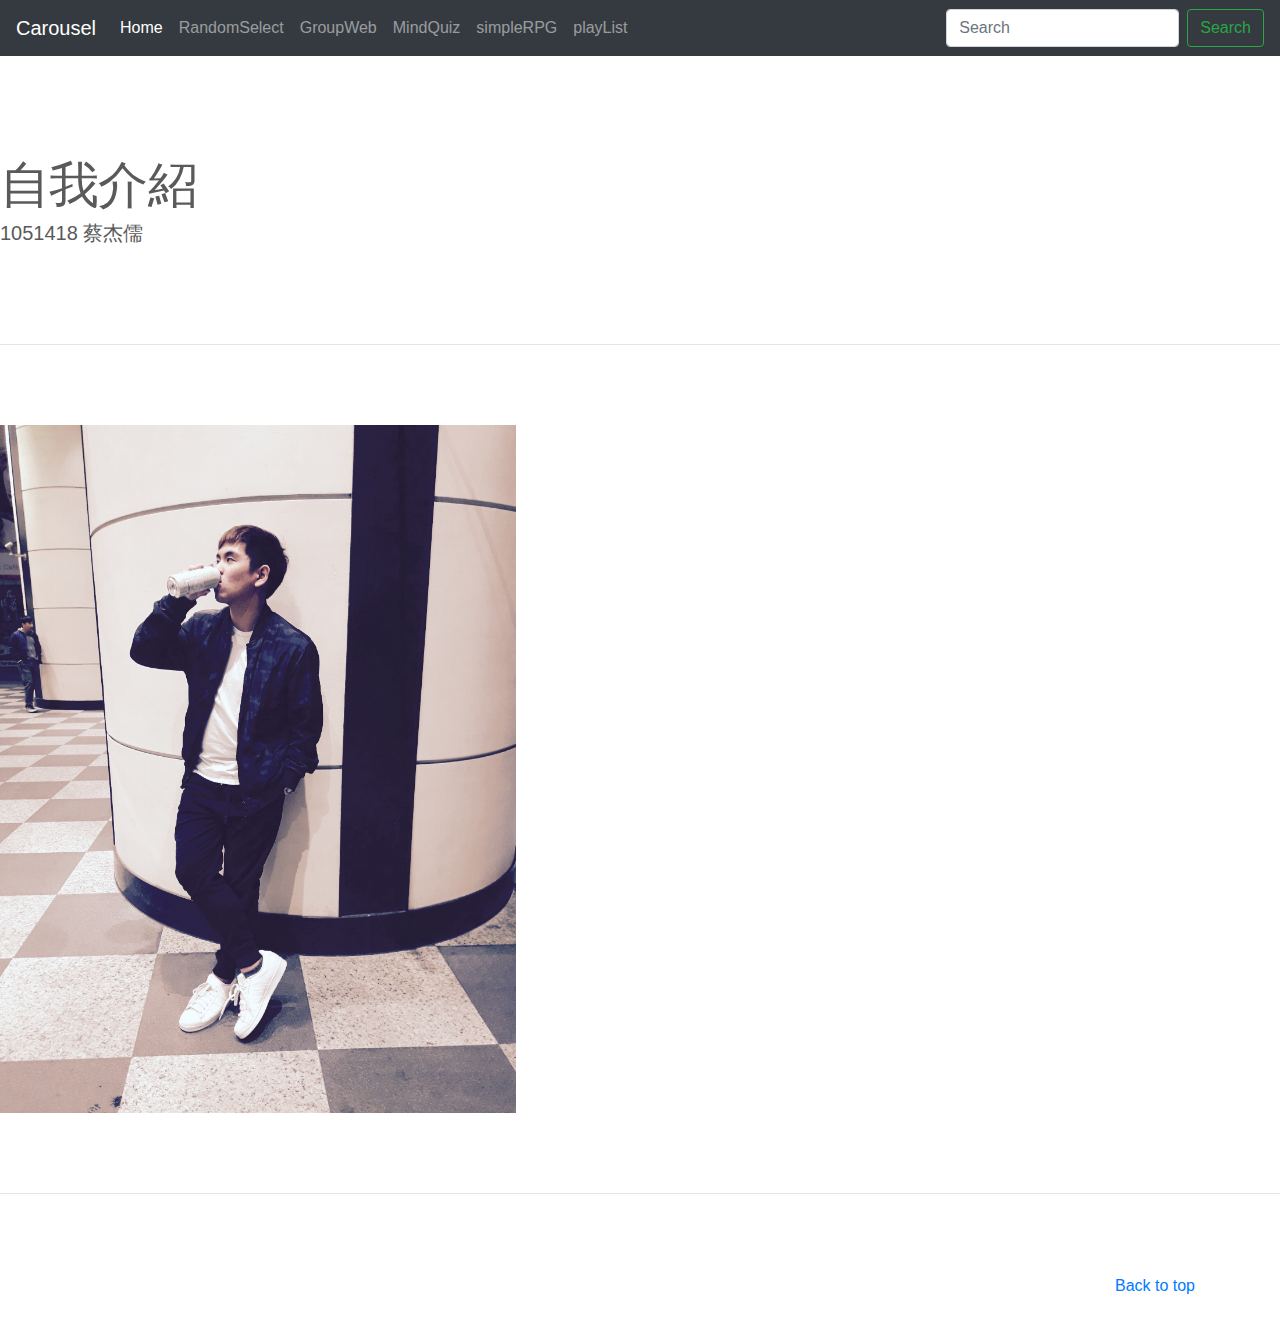
<file: index.html>
<!doctype html>
<html lang="en">
  <head>
    <meta charset="utf-8">
    <meta name="viewport" content="width=device-width, initial-scale=1, shrink-to-fit=no">
    <meta name="description" content="">
    <meta name="author" content="">
    <link rel="icon" href="favicon.ico">

    <title>Carousel Template for Bootstrap</title>

    <!-- Bootstrap core CSS -->
    <link href="dist/css/bootstrap.min.css" rel="stylesheet">

    <!-- Custom styles for this template -->
    <link href="carousel.css" rel="stylesheet">
  </head>
  <body>

    <header>
      <nav class="navbar navbar-expand-md navbar-dark fixed-top bg-dark">
        <a class="navbar-brand" href="#">Carousel</a>
        <button class="navbar-toggler" type="button" data-toggle="collapse" data-target="#navbarCollapse" aria-controls="navbarCollapse" aria-expanded="false" aria-label="Toggle navigation">
          <span class="navbar-toggler-icon"></span>
        </button>
        <div class="collapse navbar-collapse" id="navbarCollapse">
          <ul class="navbar-nav mr-auto">
            <li class="nav-item active">
              <a class="nav-link" href="index.html">Home <span class="sr-only">(current)</span></a>
            </li>
            <li class="nav-item">
              <a class="nav-link" href="random-select.html">RandomSelect</a>
            </li>
            <li class="nav-item">
              <a class="nav-link" href="GroupWeb.html">GroupWeb</a>
            </li>
            <li class="nav-item">
              <a class="nav-link" href="MindQuiz.html">MindQuiz</a>
            </li>
            <li class="nav-item">
              <a class="nav-link" href="simpleRPG.html">simpleRPG</a>
            </li>
            <li class="nav-item">
              <a class="nav-link" href="playList.html">playList</a>
            </li>
          </ul>
          <form class="form-inline mt-2 mt-md-0">
            <input class="form-control mr-sm-2" type="text" placeholder="Search" aria-label="Search">
            <button class="btn btn-outline-success my-2 my-sm-0" type="submit">Search</button>
          </form>
        </div>
      </nav>
    </header>
    
    <main role="main">
        <div class="row featurette">
          <div class="col-md-7">
            <h2 class="featurette-heading">自我介紹<span class="text-muted">             
            </span></h2>
            <p class="lead">1051418 蔡杰儒</p>
          </div>
          <div class="col-md-5">
          </div>
        </div>
        <hr class="featurette-divider">

        <div class="row featurette">
          <div class="col-md-7 order-md-2">
          </div>
          <div class="col-md-5 order-md-1">
            <img class="featurette-image img-fluid mx-auto" src="me.jpg" alt="Generic placeholder image">
          </div>
        </div>
        
        <hr class="featurette-divider">

        <!-- /END THE FEATURETTES -->

      </div><!-- /.container -->


      <!-- FOOTER -->
      <footer class="container">
        <p class="float-right"><a href="#">Back to top</a></p>
      </footer>
    </main>

    <!-- Bootstrap core JavaScript
    ================================================== -->
    <!-- Placed at the end of the document so the pages load faster -->
    <script src="https://code.jquery.com/jquery-3.3.1.slim.min.js" integrity="sha384-q8i/X+965DzO0rT7abK41JStQIAqVgRVzpbzo5smXKp4YfRvH+8abtTE1Pi6jizo" crossorigin="anonymous"></script>
    <script>window.jQuery || document.write('<script src="assets/js/vendor/jquery-slim.min.js"><\/script>')</script>
    <script src="assets/js/vendor/popper.min.js"></script>
    <script src="dist/js/bootstrap.min.js"></script>
    <!-- Just to make our placeholder images work. Don't actually copy the next line! -->
    <script src="assets/js/vendor/holder.min.js"></script>
  </body>
</html>
</file>
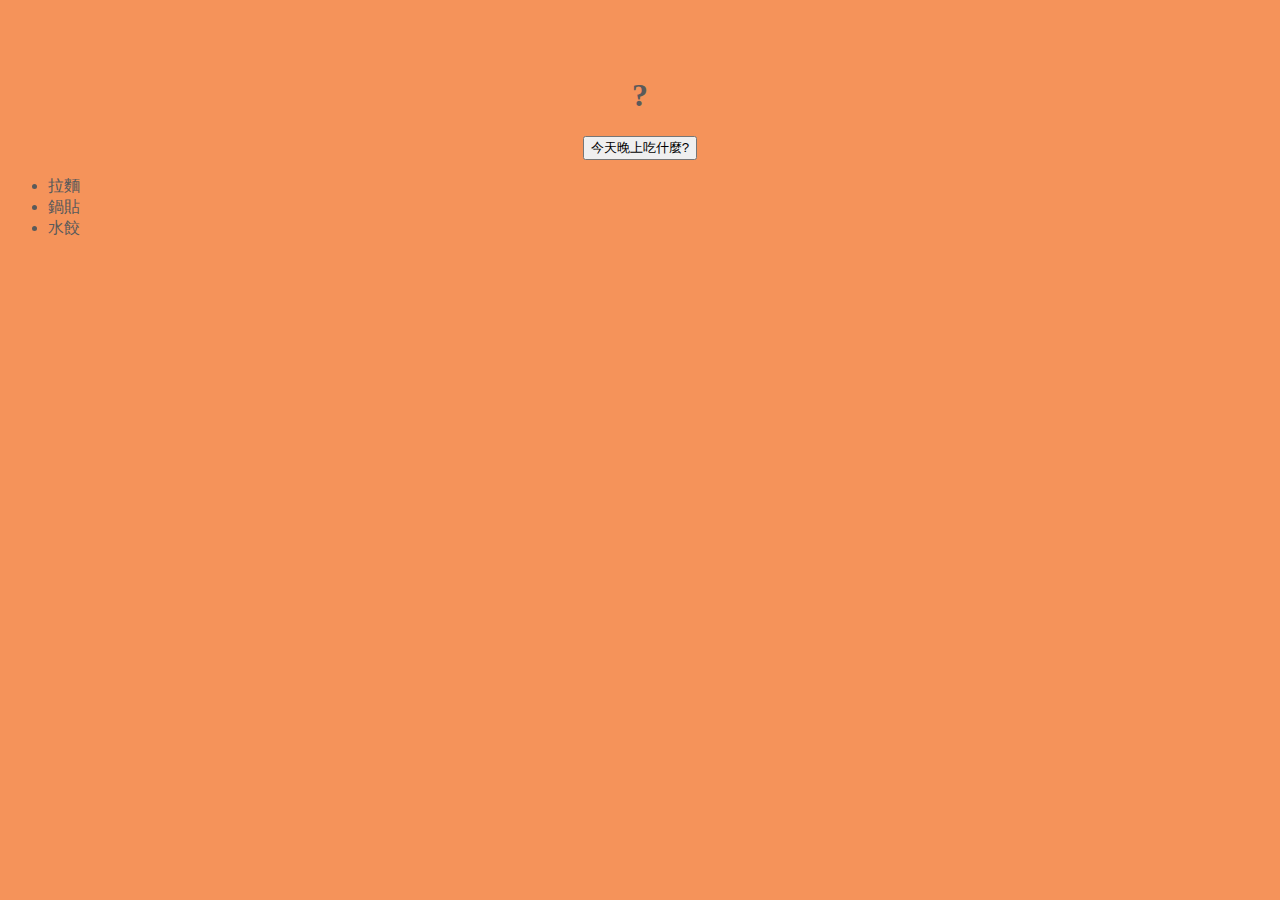
<file: RandomSelector/index.html>
<!DOCTYPE html>
<html class="no-js">
    <head>
        <meta charset="utf-8">
        <title>Hello JS</title>
        <link rel="stylesheet" href="style.css">
        <script src="https://code.jquery.com/jquery-3.4.1.min.js"></script>
        <script src="main.js" ></script>
    </head>
    <body>
        <h1>?</h1>
        <input type="button" value="今天晚上吃什麼?">
        <ul>
            <li class="special">拉麵</li>
            <li class="special">鍋貼</li>
            <li class="special">水餃</li>
        </ul>
        <image>
            <img id="img" width="300px" />
            <!-- <img src="q.jpg" id="img" width="300px" /> -->
        </image>
        
    </body>
</html>
</file>
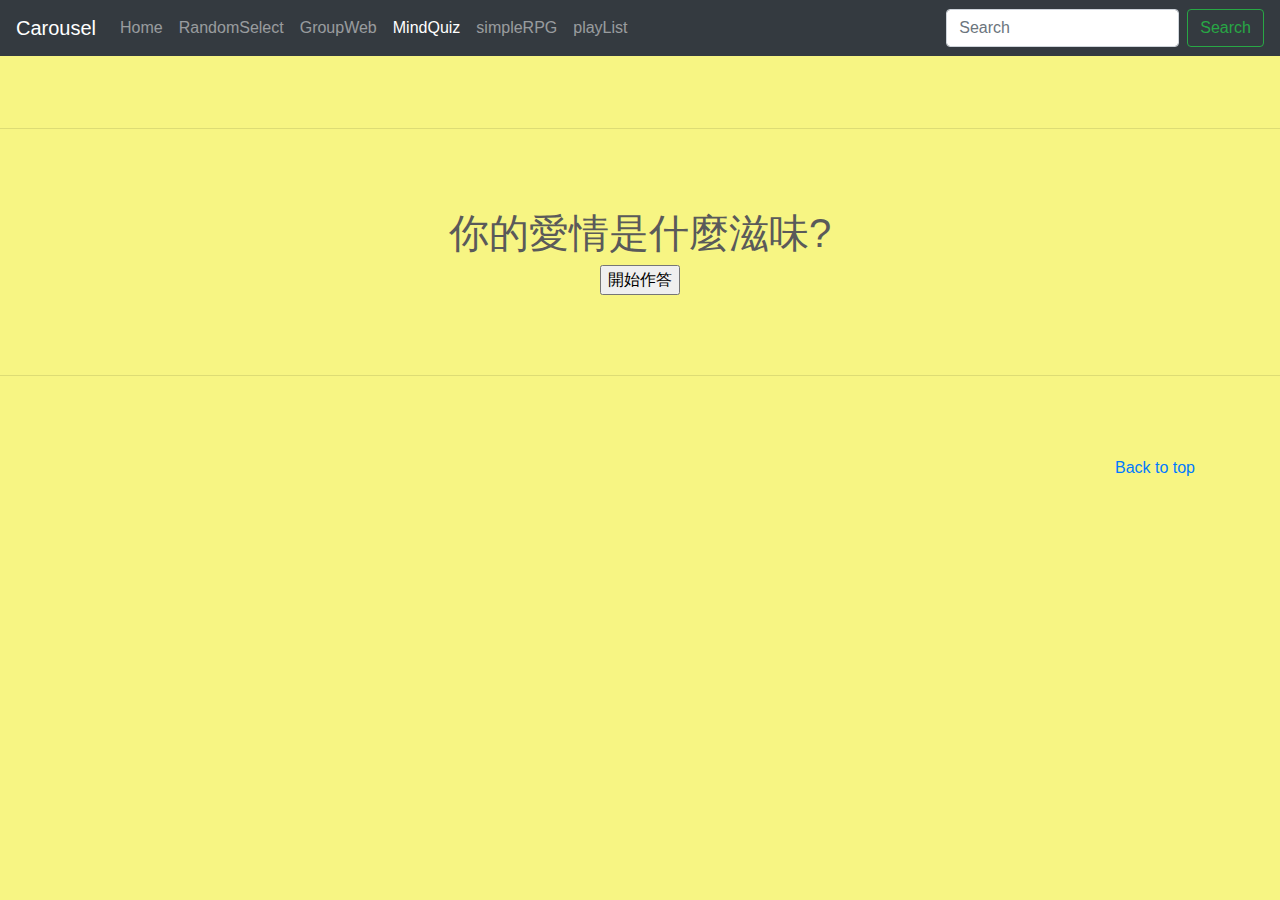
<file: MindQuiz.html>
<!doctype html>
<html lang="en">
  <head>
    <meta charset="utf-8">
    <meta name="viewport" content="width=device-width, initial-scale=1, shrink-to-fit=no">
    <meta name="description" content="">
    <meta name="author" content="">
    <link rel="icon" href="favicon.ico">

    <title>Carousel Template for Bootstrap</title>

    <!-- Bootstrap core CSS -->
    <link href="dist/css/bootstrap.min.css" rel="stylesheet">

    <!-- Custom styles for this template -->
    <link rel="stylesheet" href="MindQuiz/style.css">
    
    
  </head>
  <body>

    <header>
      <nav class="navbar navbar-expand-md navbar-dark fixed-top bg-dark">
        <a class="navbar-brand" href="#">Carousel</a>
        <button class="navbar-toggler" type="button" data-toggle="collapse" data-target="#navbarCollapse" aria-controls="navbarCollapse" aria-expanded="false" aria-label="Toggle navigation">
          <span class="navbar-toggler-icon"></span>
        </button>
        <div class="collapse navbar-collapse" id="navbarCollapse">
          <ul class="navbar-nav mr-auto">
            <li class="nav-item">
              <a class="nav-link" href="index.html">Home </a>
            </li>
            <li class="nav-item">
              <a class="nav-link" href="random-select.html">RandomSelect</a>
            </li>
            <li class="nav-item">
              <a class="nav-link" href="GroupWeb.html">GroupWeb</a>
            </li>
            <li class="nav-item active">
              <a class="nav-link" href="MindQuiz.html">MindQuiz <span class="sr-only">(current)</span></a>
            </li>
            <li class="nav-item">
              <a class="nav-link" href="simpleRPG.html">simpleRPG</a>
            </li>
            <li class="nav-item">
              <a class="nav-link" href="playList.html">playList</a>
          </ul>
          <form class="form-inline mt-2 mt-md-0">
            <input class="form-control mr-sm-2" type="text" placeholder="Search" aria-label="Search">
            <button class="btn btn-outline-success my-2 my-sm-0" type="submit">Search</button>
          </form>
        </div>
      </nav>
    </header>

    <main role="main">
        <hr class="featurette-divider">

        <body>
            <h1>你的愛情是什麼滋味?</h1>
            <div>
                <h2 id="question"></h2>
                <div id="options"></div>
            </div>
            <input id="startButton" type="button" value="開始作答">
        </body>

        <hr class="featurette-divider">

        <!-- /END THE FEATURETTES -->

      </div><!-- /.container -->


      <!-- FOOTER -->
      <footer class="container">
        <p class="float-right"><a href="#">Back to top</a></p>
      </footer>
    </main>

    <!-- Bootstrap core JavaScript
    ================================================== -->
    <!-- Placed at the end of the document so the pages load faster -->
    <script src="https://code.jquery.com/jquery-3.4.1.min.js"></script>
    <script src="MindQuiz/data.js"></script>
    <script src="MindQuiz/main.js"></script>
    <script>window.jQuery || document.write('<script src="assets/js/vendor/jquery-slim.min.js"><\/script>')</script>
    <script src="assets/js/vendor/popper.min.js"></script>
    <script src="dist/js/bootstrap.min.js"></script>
    <!-- Just to make our placeholder images work. Don't actually copy the next line! -->
    <script src="assets/js/vendor/holder.min.js"></script>
  </body>
</html>
</file>
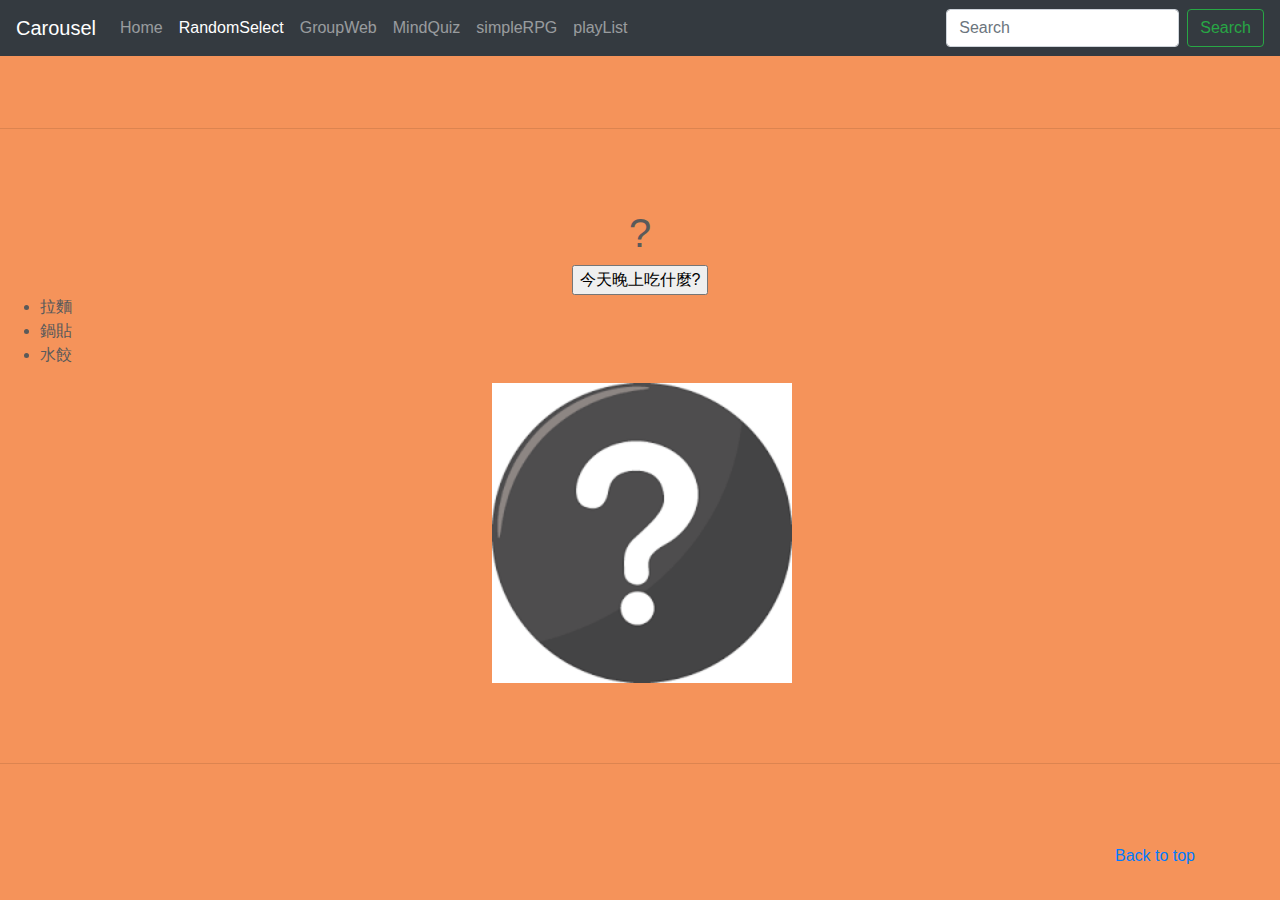
<file: random-select.html>
<!doctype html>
<html lang="en">
  <head>
    <meta charset="utf-8">
    <meta name="viewport" content="width=device-width, initial-scale=1, shrink-to-fit=no">
    <meta name="description" content="">
    <meta name="author" content="">
    <link rel="icon" href="favicon.ico">

    <title>Carousel Template for Bootstrap</title>

    <!-- Bootstrap core CSS -->
    <link href="dist/css/bootstrap.min.css" rel="stylesheet">

    <!-- Custom styles for this template -->
    <link rel="stylesheet" href="RandomSelector/style.css">
    
    
  </head>
  <body>

    <header>
      <nav class="navbar navbar-expand-md navbar-dark fixed-top bg-dark">
        <a class="navbar-brand" href="#">Carousel</a>
        <button class="navbar-toggler" type="button" data-toggle="collapse" data-target="#navbarCollapse" aria-controls="navbarCollapse" aria-expanded="false" aria-label="Toggle navigation">
          <span class="navbar-toggler-icon"></span>
        </button>
        <div class="collapse navbar-collapse" id="navbarCollapse">
          <ul class="navbar-nav mr-auto">
            <li class="nav-item">
              <a class="nav-link" href="index.html">Home</a>
            </li>
            <li class="nav-item active">
              <a class="nav-link" href="random-select.html">RandomSelect <span class="sr-only">(current)</span></a>
            </li>
            <li class="nav-item">
              <a class="nav-link" href="GroupWeb.html">GroupWeb</a>
            </li>
            <li class="nav-item">
              <a class="nav-link" href="MindQuiz.html">MindQuiz</a>
            </li>
            <li class="nav-item">
              <a class="nav-link" href="simpleRPG.html">simpleRPG</a>
            </li>
            <li class="nav-item">
              <a class="nav-link" href="playList.html">playList</a>
            </li>
          </ul>
          <form class="form-inline mt-2 mt-md-0">
            <input class="form-control mr-sm-2" type="text" placeholder="Search" aria-label="Search">
            <button class="btn btn-outline-success my-2 my-sm-0" type="submit">Search</button>
          </form>
        </div>
      </nav>
    </header>

    <main role="main">
        <hr class="featurette-divider">
        <body>
          <h1 id="random-result">?</h1>
          <input type="button" value="今天晚上吃什麼?">
          <ul id="choices">
              <li>拉麵</li>
              <li>鍋貼</li>
              <li>水餃</li>
          </ul>
          <image>
              <!-- <img id="img" width="300px" /> -->
              <img src="RandomSelector/Q.jpg" id="imgg" width="300px" />
          </image>
          
      </body>
        <hr class="featurette-divider">

        <!-- /END THE FEATURETTES -->

      </div><!-- /.container -->


      <!-- FOOTER -->
      <footer class="container">
        <p class="float-right"><a href="#">Back to top</a></p>
      </footer>
    </main>

    <!-- Bootstrap core JavaScript
    ================================================== -->
    <!-- Placed at the end of the document so the pages load faster -->
    <script src="https://code.jquery.com/jquery-3.4.1.min.js"></script>
    <script src="RandomSelector/main.js"></script>
    <script>window.jQuery || document.write('<script src="assets/js/vendor/jquery-slim.min.js"><\/script>')</script>
    <script src="assets/js/vendor/popper.min.js"></script>
    <script src="dist/js/bootstrap.min.js"></script>
    <!-- Just to make our placeholder images work. Don't actually copy the next line! -->
    <script src="assets/js/vendor/holder.min.js"></script>
  </body>
</html>
</file>
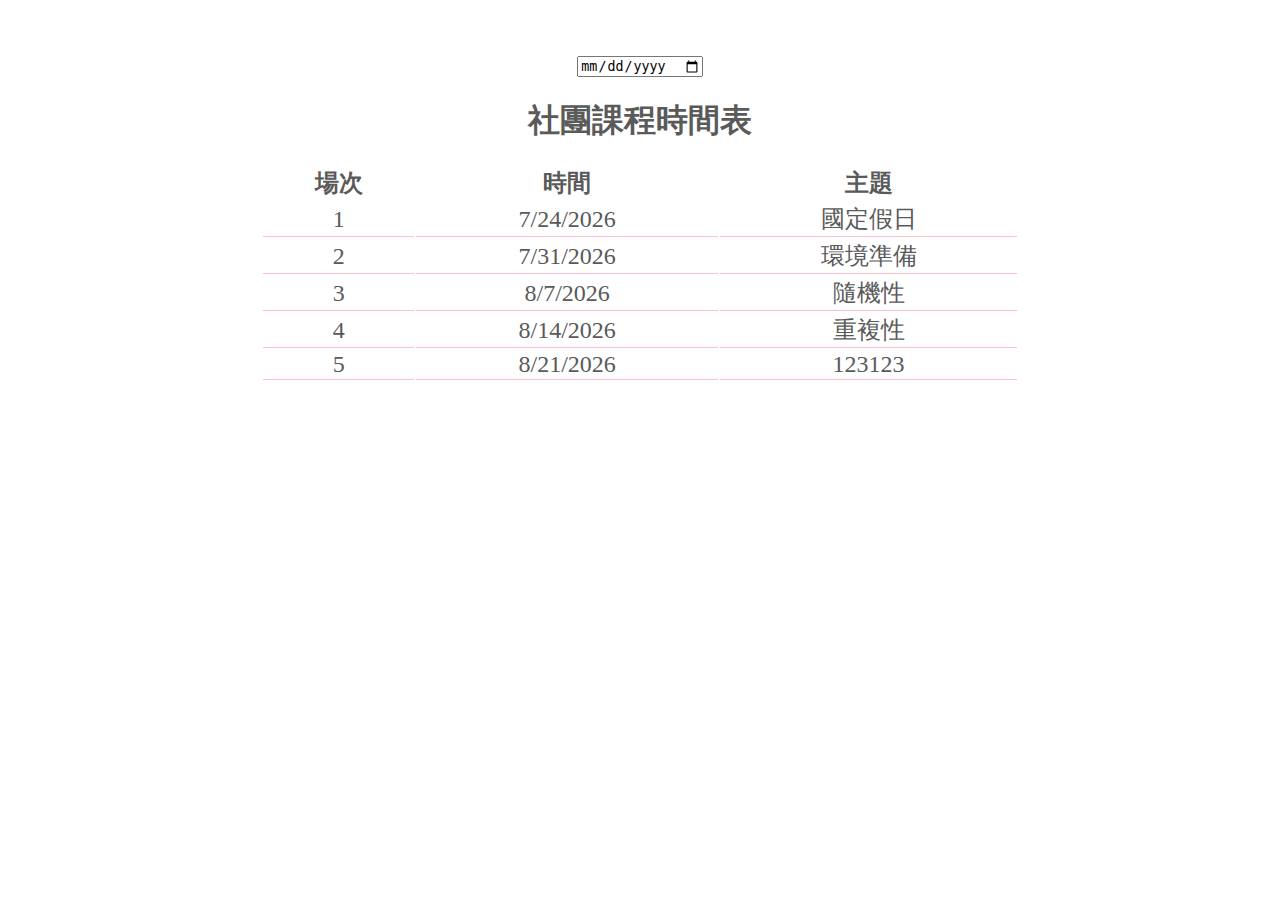
<file: GroupWeb/GroupWeb.html>
<!DOCTYPE html>
<html>
    <head>
        <meta charset="utf-8">
        <title>Club Course</title>
        <link rel="stylesheet" href="style.css">
        <script src="https://code.jquery.com/jquery-3.4.1.min.js"></script>
        <script src="topic.js"></script>

        <script src="main.js" ></script>
    </head>
    <body>
        <input type="date" name="bday" onchange=setMD(event) >
        <h1>社團課程時間表</h1>
        <table id="courseTable"></table>
    </body>
</html>
</file>
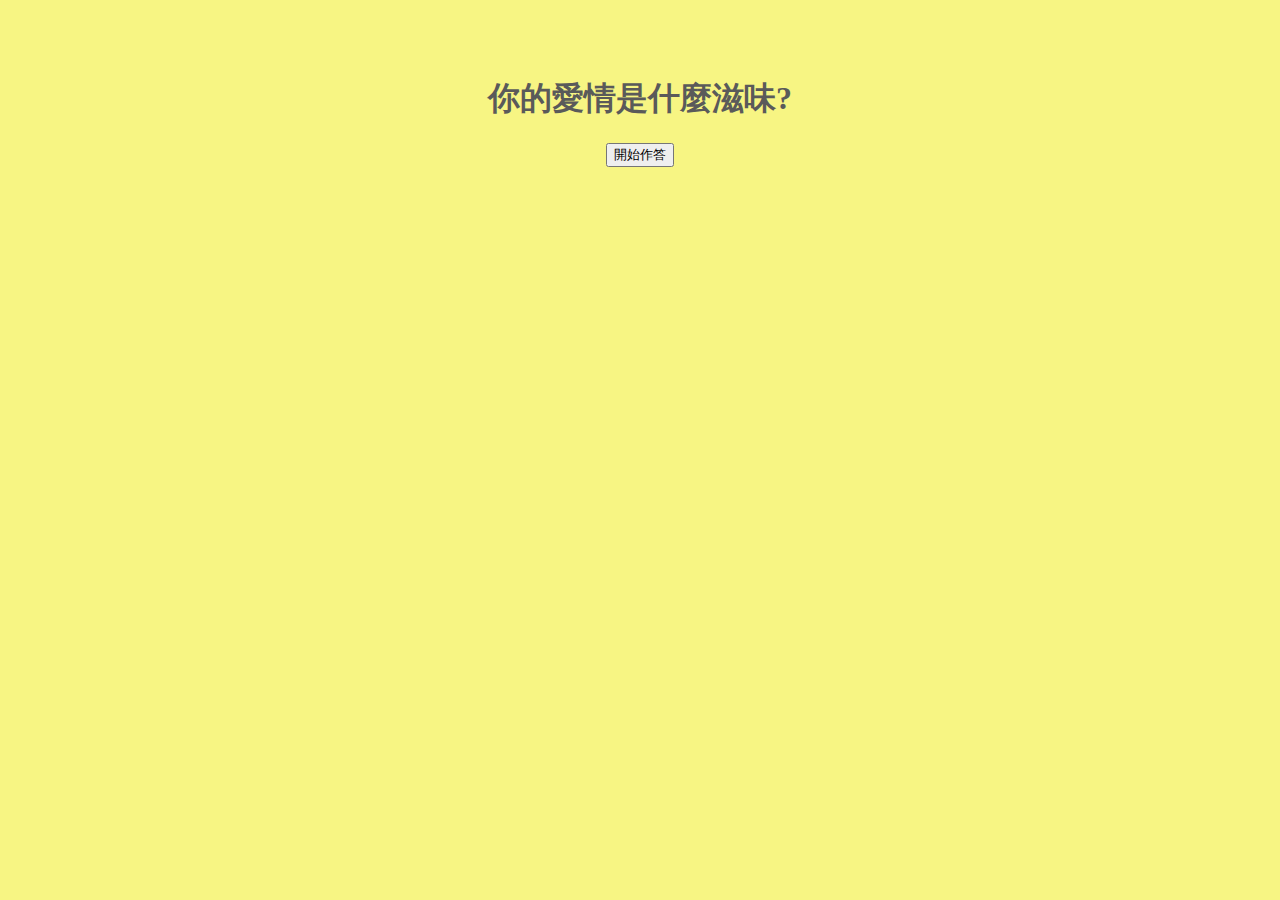
<file: MindQuiz/MindQuiz.html>
<!DOCTYPE html>
<html>
    <head>
        <meta charset="utf-8">
        <title>Mind Quiz</title>
        <link rel="stylesheet" href="style.css">
        <script src="https://code.jquery.com/jquery-3.4.1.min.js"></script>
        <script src="data.js"></script>
        <script src="main.js"></script>

    </head>
    <body>
        <h1>你的愛情是什麼滋味?</h1>
        <div>
            <h2 id="question"></h2>
            <div id="options"></div>
        </div>
        <input id="startButton" type="button" value="開始作答">
    </body>
</html>
</file>
<file: carousel.css>
/* GLOBAL STYLES
-------------------------------------------------- */
/* Padding below the footer and lighter body text */

body {
  background-attachment: fixed;
  background-position: center;
  background-repeat: no-repeat;
  padding-top: 3rem;
  padding-bottom: 3rem;
  color: #5a5a5a;
}


/* CUSTOMIZE THE CAROUSEL
-------------------------------------------------- */

/* Carousel base class */
.carousel {
  margin-bottom: 4rem;
}
/* Since positioning the image, we need to help out the caption */
.carousel-caption {
  bottom: 3rem;
  z-index: 10;
}

/* Declare heights because of positioning of img element */
.carousel-item {
  height: 18rem;
  background-color: #777;
}
.carousel-item > img {
  position: center;
  top: 0;
  left: 100;
  min-width: 100%;
  height: 18rem;
}


/* MARKETING CONTENT
-------------------------------------------------- */

/* Center align the text within the three columns below the carousel */
.marketing .col-lg-4 {
  margin-bottom: 1.5rem;
  text-align: center;
}
.marketing h2 {
  font-weight: 400;
}
.marketing .col-lg-4 p {
  margin-right: .75rem;
  margin-left: .75rem;
}


/* Featurettes
------------------------- */

.featurette-divider {
  margin: 5rem 0; /* Space out the Bootstrap <hr> more */
}

/* Thin out the marketing headings */
.featurette-heading {
  font-weight: 300;
  line-height: 1;
  letter-spacing: -.05rem;
}


/* RESPONSIVE CSS
-------------------------------------------------- */

@media (min-width: 40em) {
  /* Bump up size of carousel content */
  .carousel-caption p {
    margin-bottom: 1.25rem;
    font-size: 1.25rem;
    line-height: 1.4;
  }

  .featurette-heading {
    font-size: 50px;
  }
}

@media (min-width: 62em) {
  .featurette-heading {
    margin-top: 7rem;
  }
}
</file>
<file: RandomSelector/style.css>
li{
    text-align: left;
    text-decoration-color: firebrick;
    text-shadow: gray;
}

/* GLOBAL STYLES
-------------------------------------------------- */
/* Padding below the footer and lighter body text */

body {
    padding-top: 3rem;
    padding-bottom: 3rem;
    color: #5a5a5a;
    text-align: center;
    background-repeat:repeat;
    background-position:center;
    background-color: rgb(245, 147, 90)
  }

  
  /* CUSTOMIZE THE CAROUSEL
  -------------------------------------------------- */
  
  /* Carousel base class */
  .carousel {
    margin-bottom: 4rem;
  }
  /* Since positioning the image, we need to help out the caption */
  .carousel-caption {
    bottom: 3rem;
    z-index: 10;
  }
  
  /* Declare heights because of positioning of img element */
  .carousel-item {
    height: 32rem;
    background-color: #777;
  }
  .carousel-item > img {
    position: absolute;
    top: 0;
    left: 0;
    min-width: 100%;
    height: 32rem;
  }
  
  
  /* MARKETING CONTENT
  -------------------------------------------------- */
  
  /* Center align the text within the three columns below the carousel */
  .marketing .col-lg-4 {
    margin-bottom: 1.5rem;
    text-align: center;
  }
  .marketing h2 {
    font-weight: 400;
  }
  .marketing .col-lg-4 p {
    margin-right: .75rem;
    margin-left: .75rem;
  }
  
  
  /* Featurettes
  ------------------------- */
  
  .featurette-divider {
    margin: 5rem 0; /* Space out the Bootstrap <hr> more */
  }
  
  /* Thin out the marketing headings */
  .featurette-heading {
    font-weight: 300;
    line-height: 1;
    letter-spacing: -.05rem;
  }
  
  
  /* RESPONSIVE CSS
  -------------------------------------------------- */
  
  @media (min-width: 40em) {
    /* Bump up size of carousel content */
    .carousel-caption p {
      margin-bottom: 1.25rem;
      font-size: 1.25rem;
      line-height: 1.4;
    }
  
    .featurette-heading {
      font-size: 50px;
    }
  }
  
  @media (min-width: 62em) {
    .featurette-heading {
      margin-top: 7rem;
    }
  }
</file>
<file: MindQuiz/style.css>
/* GLOBAL STYLES
-------------------------------------------------- */
/* Padding below the footer and lighter body text */

body {
    padding-top: 3rem;
    padding-bottom: 3rem;
    color: #5a5a5a;
    text-align: center;
    background-repeat:repeat;
    background-position:center;
    background-color: rgb(247, 245, 131);
  }
  
  
  /* CUSTOMIZE THE CAROUSEL
  -------------------------------------------------- */
  
  /* Carousel base class */
  .carousel {
    margin-bottom: 4rem;
  }
  /* Since positioning the image, we need to help out the caption */
  .carousel-caption {
    bottom: 3rem;
    z-index: 10;
  }
  
  /* Declare heights because of positioning of img element */
  .carousel-item {
    height: 32rem;
    background-color: #777;
  }
  .carousel-item > img {
    position: absolute;
    top: 0;
    left: 0;
    min-width: 100%;
    height: 32rem;
  }
  
  
  /* MARKETING CONTENT
  -------------------------------------------------- */
  
  /* Center align the text within the three columns below the carousel */
  .marketing .col-lg-4 {
    margin-bottom: 1.5rem;
    text-align: center;
  }
  .marketing h2 {
    font-weight: 400;
  }
  .marketing .col-lg-4 p {
    margin-right: .75rem;
    margin-left: .75rem;
  }
  
  
  /* Featurettes
  ------------------------- */
  
  .featurette-divider {
    margin: 5rem 0; /* Space out the Bootstrap <hr> more */
  }
  
  /* Thin out the marketing headings */
  .featurette-heading {
    font-weight: 300;
    line-height: 1;
    letter-spacing: -.05rem;
  }
  
  
  /* RESPONSIVE CSS
  -------------------------------------------------- */
  
  @media (min-width: 40em) {
    /* Bump up size of carousel content */
    .carousel-caption p {
      margin-bottom: 1.25rem;
      font-size: 1.25rem;
      line-height: 1.4;
    }
  
    .featurette-heading {
      font-size: 50px;
    }
  }
  
  @media (min-width: 62em) {
    .featurette-heading {
      margin-top: 7rem;
    }
  }
</file>
<file: GroupWeb/style.css>
table{
    width: 60%;
    margin: auto;
    font-size: 1.5em;

}

td{
    border-bottom: 1px solid pink;
}

.topic_gray{
    color: gray;
}

.topic{
    color:black;
}

/* GLOBAL STYLES
-------------------------------------------------- */
/* Padding below the footer and lighter body text */

body {
  padding-top: 3rem;
  padding-bottom: 3rem;
  color: #5a5a5a;
  text-align: center;
  background-attachment: fixed;
  background-position: center;
  background-size: cover;
  background-repeat: no-repeat;
}


/* CUSTOMIZE THE CAROUSEL
-------------------------------------------------- */

/* Carousel base class */
.carousel {
  margin-bottom: 4rem;
}
/* Since positioning the image, we need to help out the caption */
.carousel-caption {
  bottom: 3rem;
  z-index: 10;
}

/* Declare heights because of positioning of img element */
.carousel-item {
  height: 32rem;
  background-color: #777;
}
.carousel-item > img {
  position: absolute;
  top: 0;
  left: 0;
  min-width: 100%;
  height: 32rem;
}


/* MARKETING CONTENT
-------------------------------------------------- */

/* Center align the text within the three columns below the carousel */
.marketing .col-lg-4 {
  margin-bottom: 1.5rem;
  text-align: center;
}
.marketing h2 {
  font-weight: 400;
}
.marketing .col-lg-4 p {
  margin-right: .75rem;
  margin-left: .75rem;
}


/* Featurettes
------------------------- */

.featurette-divider {
  margin: 5rem 0; /* Space out the Bootstrap <hr> more */
}

/* Thin out the marketing headings */
.featurette-heading {
  font-weight: 300;
  line-height: 1;
  letter-spacing: -.05rem;
}


/* RESPONSIVE CSS
-------------------------------------------------- */

@media (min-width: 40em) {
  /* Bump up size of carousel content */
  .carousel-caption p {
    margin-bottom: 1.25rem;
    font-size: 1.25rem;
    line-height: 1.4;
  }

  .featurette-heading {
    font-size: 50px;
  }
}

@media (min-width: 62em) {
  .featurette-heading {
    margin-top: 7rem;
  }
}
</file>
